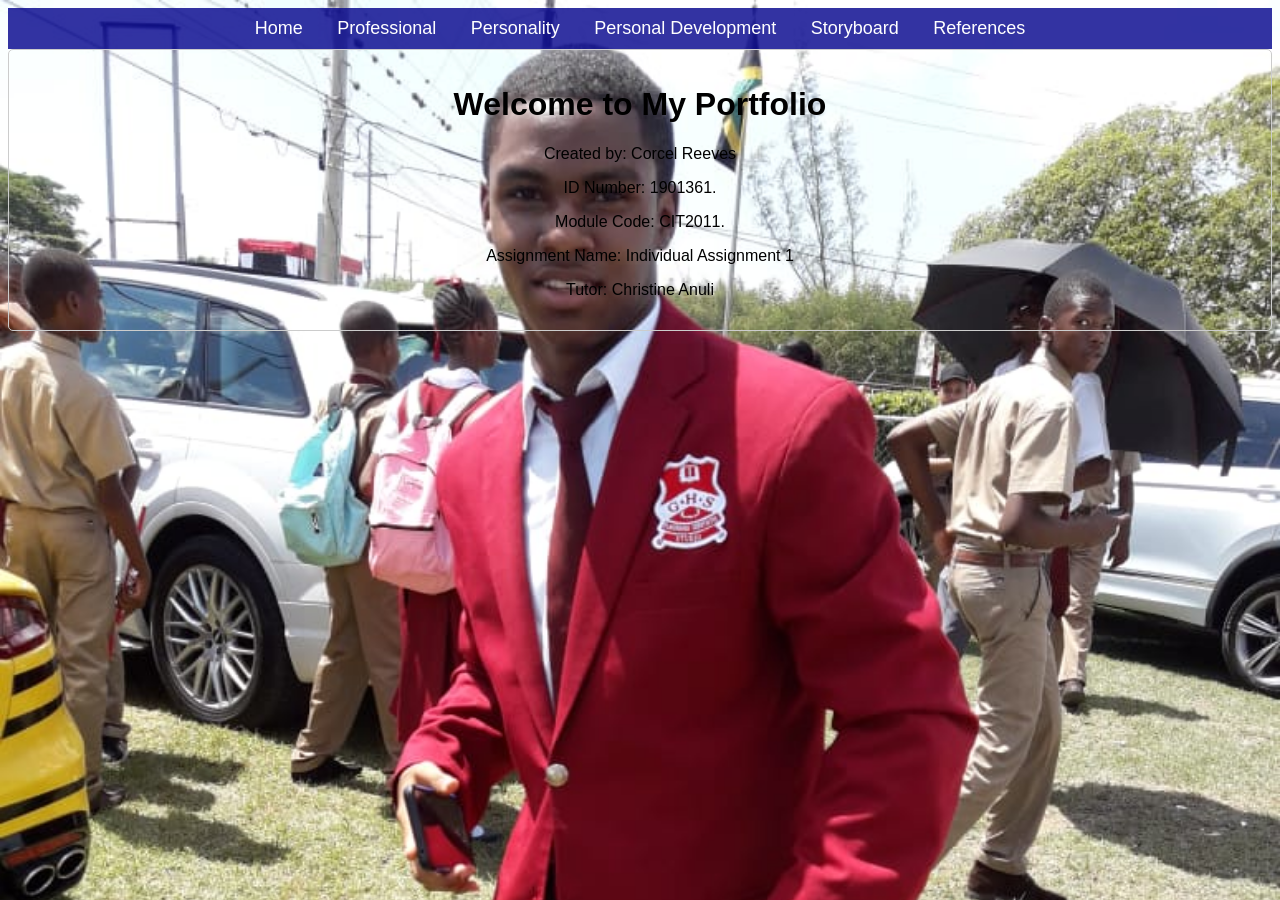
<file: index.html>
<!DOCTYPE html>
<html lang="en">
<head>
    <meta charset="UTF-8">
    <meta name="viewport" content="width=device-width, initial-scale=1.0">
    <title>My Portfolio</title>
    <link rel="stylesheet" href="styles.css">
</head>
<body>
    <div class="navbar">
        <a href="index.html">Home</a>
        <a href="professional.html">Professional</a>
        <a href="personality.html">Personality</a>
        <a href="personal_development.html">Personal Development</a>
        <a href="storyboard.html">Storyboard</a>
        <a href="references.html">References</a>
    </div>
    <div class="personbox">
    <h1>Welcome to My Portfolio</h1>
    <p>Created by: Corcel Reeves</p>
    <p>ID Number: 1901361.</p>
    <p>Module Code: CIT2011.</p>
    <p>Assignment Name: Individual Assignment 1  </p>
    <p>Tutor: Christine Anuli</p>
    </div>
</body>
</html>
</file>
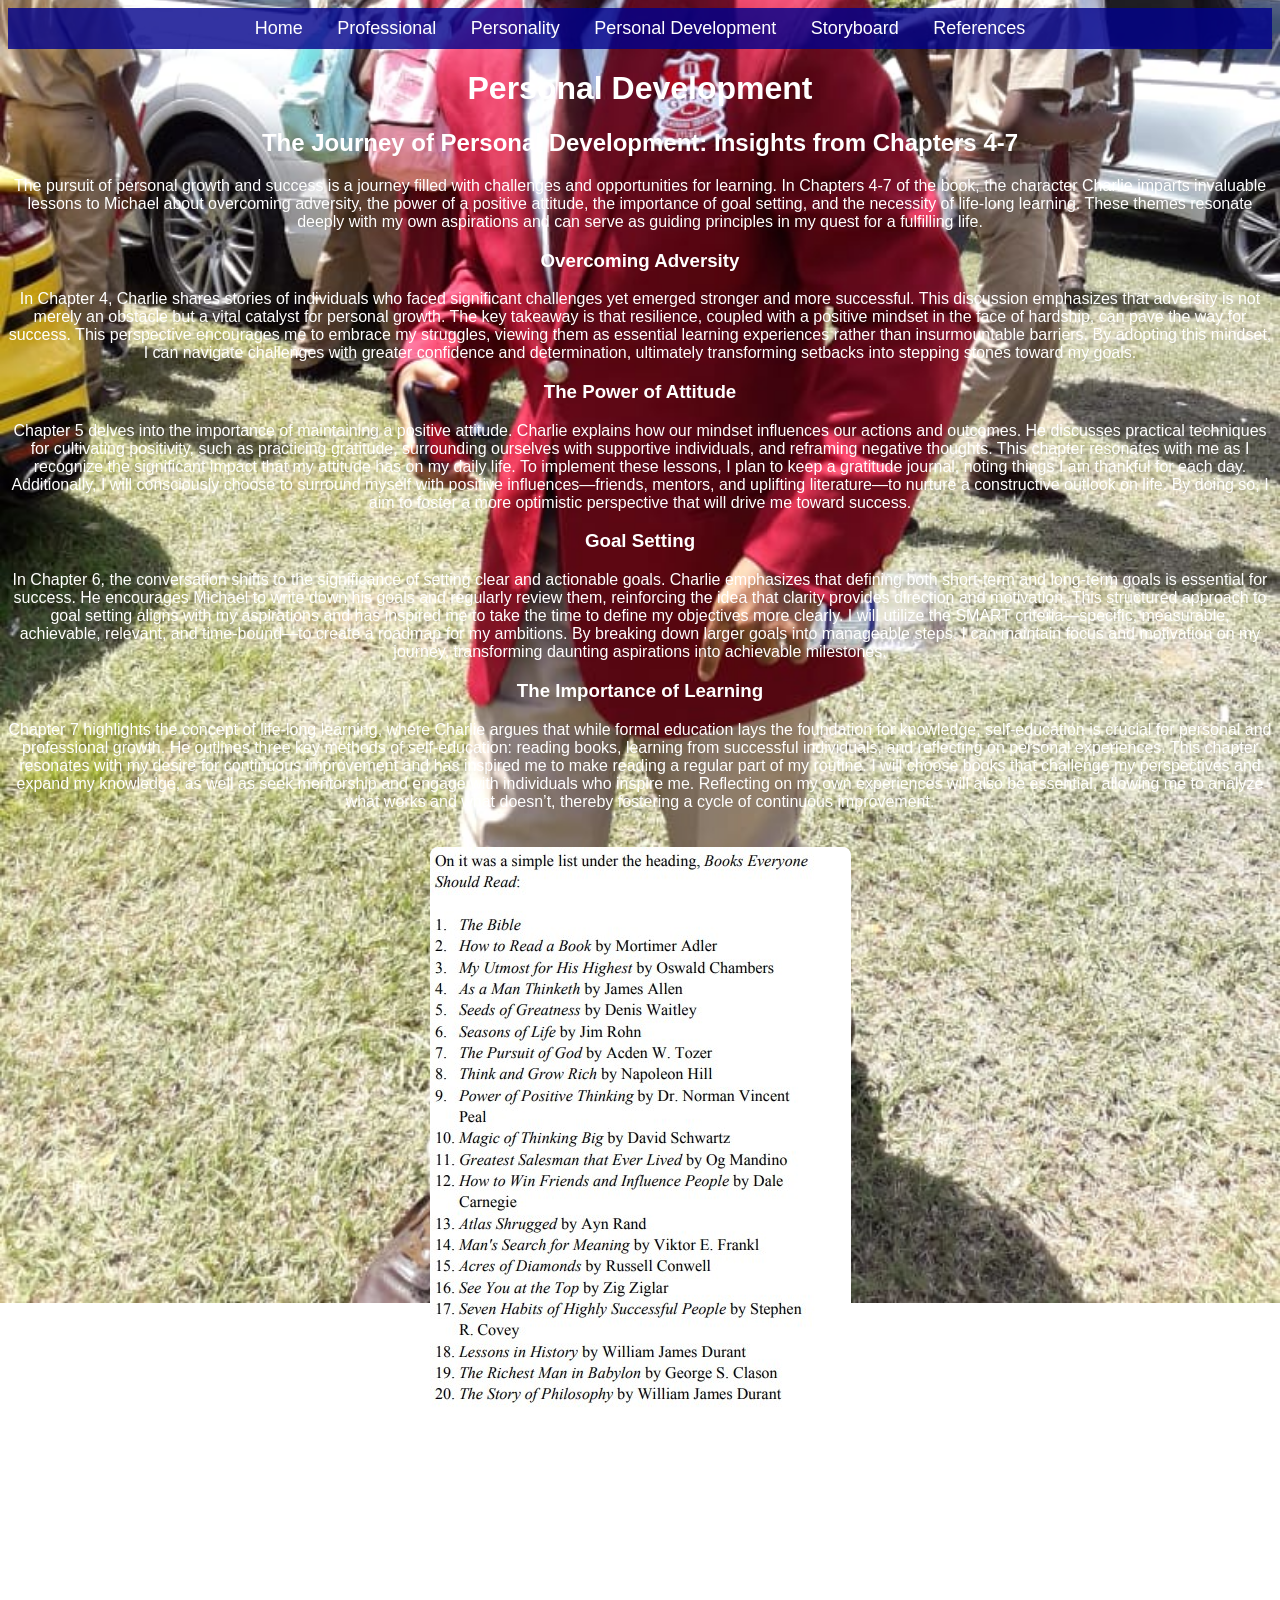
<file: personal.html>
<!DOCTYPE html>
<html lang="en">
<head>
    <meta charset="UTF-8">
    <meta name="viewport" content="width=device-width, initial-scale=1.0">
    <title>My Portfolio</title>
    <style>
        body {
            background: url('indexImage.jpg') no-repeat center center fixed;
            background-size: cover;
            color: white;
            font-family: Arial, sans-serif;
            text-align: center;
        }
        .navbar {
            background-color: rgba(0, 0, 139, 0.8);
            padding: 10px;
        }
        .navbar a {
            color: white;
            text-decoration: none;
            margin: 15px;
            font-size: 18px;
        }
        .navbar a:hover {
            text-decoration: underline;
        }
    </style>
</head>
<body>
    <div class="navbar">
        <a href="index.html">Home</a>
        <a href="professional.html">Professional</a>
        <a href="personality.html">Personality</a>
        <a href="personal_development.html">Personal Development</a>
        <a href="storyboard.html">Storyboard</a>
        <a href="references.html">References</a>
    </div>
    <h1>Personal Development</h1>
<h2>The Journey of Personal Development: Insights from Chapters 4-7</h2>
<p>The pursuit of personal growth and success is a journey filled with challenges and opportunities for learning. In Chapters 4-7 of the book, the character Charlie imparts invaluable lessons to Michael about overcoming adversity, the power of a positive attitude, the importance of goal setting, and the necessity of life-long learning. These themes resonate deeply with my own aspirations and can serve as guiding principles in my quest for a fulfilling life.</p>

<h3>Overcoming Adversity</h3>
<p>In Chapter 4, Charlie shares stories of individuals who faced significant challenges yet emerged stronger and more successful. This discussion emphasizes that adversity is not merely an obstacle but a vital catalyst for personal growth. The key takeaway is that resilience, coupled with a positive mindset in the face of hardship, can pave the way for success. This perspective encourages me to embrace my struggles, viewing them as essential learning experiences rather than insurmountable barriers. By adopting this mindset, I can navigate challenges with greater confidence and determination, ultimately transforming setbacks into stepping stones toward my goals.</p>

<h3>The Power of Attitude</h3>
<p>Chapter 5 delves into the importance of maintaining a positive attitude. Charlie explains how our mindset influences our actions and outcomes. He discusses practical techniques for cultivating positivity, such as practicing gratitude, surrounding ourselves with supportive individuals, and reframing negative thoughts. This chapter resonates with me as I recognize the significant impact that my attitude has on my daily life. To implement these lessons, I plan to keep a gratitude journal, noting things I am thankful for each day. Additionally, I will consciously choose to surround myself with positive influences—friends, mentors, and uplifting literature—to nurture a constructive outlook on life. By doing so, I aim to foster a more optimistic perspective that will drive me toward success.</p>

<h3>Goal Setting</h3>
<p>In Chapter 6, the conversation shifts to the significance of setting clear and actionable goals. Charlie emphasizes that defining both short-term and long-term goals is essential for success. He encourages Michael to write down his goals and regularly review them, reinforcing the idea that clarity provides direction and motivation. This structured approach to goal setting aligns with my aspirations and has inspired me to take the time to define my objectives more clearly. I will utilize the SMART criteria—specific, measurable, achievable, relevant, and time-bound—to create a roadmap for my ambitions. By breaking down larger goals into manageable steps, I can maintain focus and motivation on my journey, transforming daunting aspirations into achievable milestones.</p>

<h3>The Importance of Learning</h3>
<p>Chapter 7 highlights the concept of life-long learning, where Charlie argues that while formal education lays the foundation for knowledge, self-education is crucial for personal and professional growth. He outlines three key methods of self-education: reading books, learning from successful individuals, and reflecting on personal experiences. This chapter resonates with my desire for continuous improvement and has inspired me to make reading a regular part of my routine. I will choose books that challenge my perspectives and expand my knowledge, as well as seek mentorship and engage with individuals who inspire me. Reflecting on my own experiences will also be essential, allowing me to analyze what works and what doesn’t, thereby fostering a cycle of continuous improvement.</p>

<img src="bookexert.jpg" alt="Exert" style="max-width: 100%; height: auto; border-radius: 8px; margin: 20px 0;">

<h3>Conclusion</h3>
<p>The lessons presented in these chapters advocate for a proactive approach to life, encouraging resilience, positivity, goal-oriented actions, and a commitment to self-education. By integrating these principles into my daily routine, I can cultivate a richer, more successful, and fulfilling life. The journey of personal development is ongoing, and the insights gleaned from these chapters will serve as valuable tools in navigating the complexities of life, ultimately guiding me toward achieving my aspirations and leading a meaningful existence.</p>

<p>As a student pursuing a BSc in Computer Science, I am excited about the opportunities this degree offers in the fast-evolving tech landscape. Throughout my studies, I have developed a strong foundation in various essential skills that are crucial for success in this field.</p>

<p><strong>Key Skills Acquired:</strong></p>
<p><strong>Programming Proficiency:</strong> I have gained proficiency in multiple programming languages, including Python, HTML, and C. This skill allows me to develop software applications, solve complex problems, and automate tasks effectively.</p>
<p><strong>Problem-Solving Abilities:</strong> My coursework and projects have honed my ability to approach problems logically and creatively. I am adept at breaking down complex issues into manageable parts, enabling me to find innovative solutions in both academic and real-world scenarios.</p>

</body>
</html>
</file>
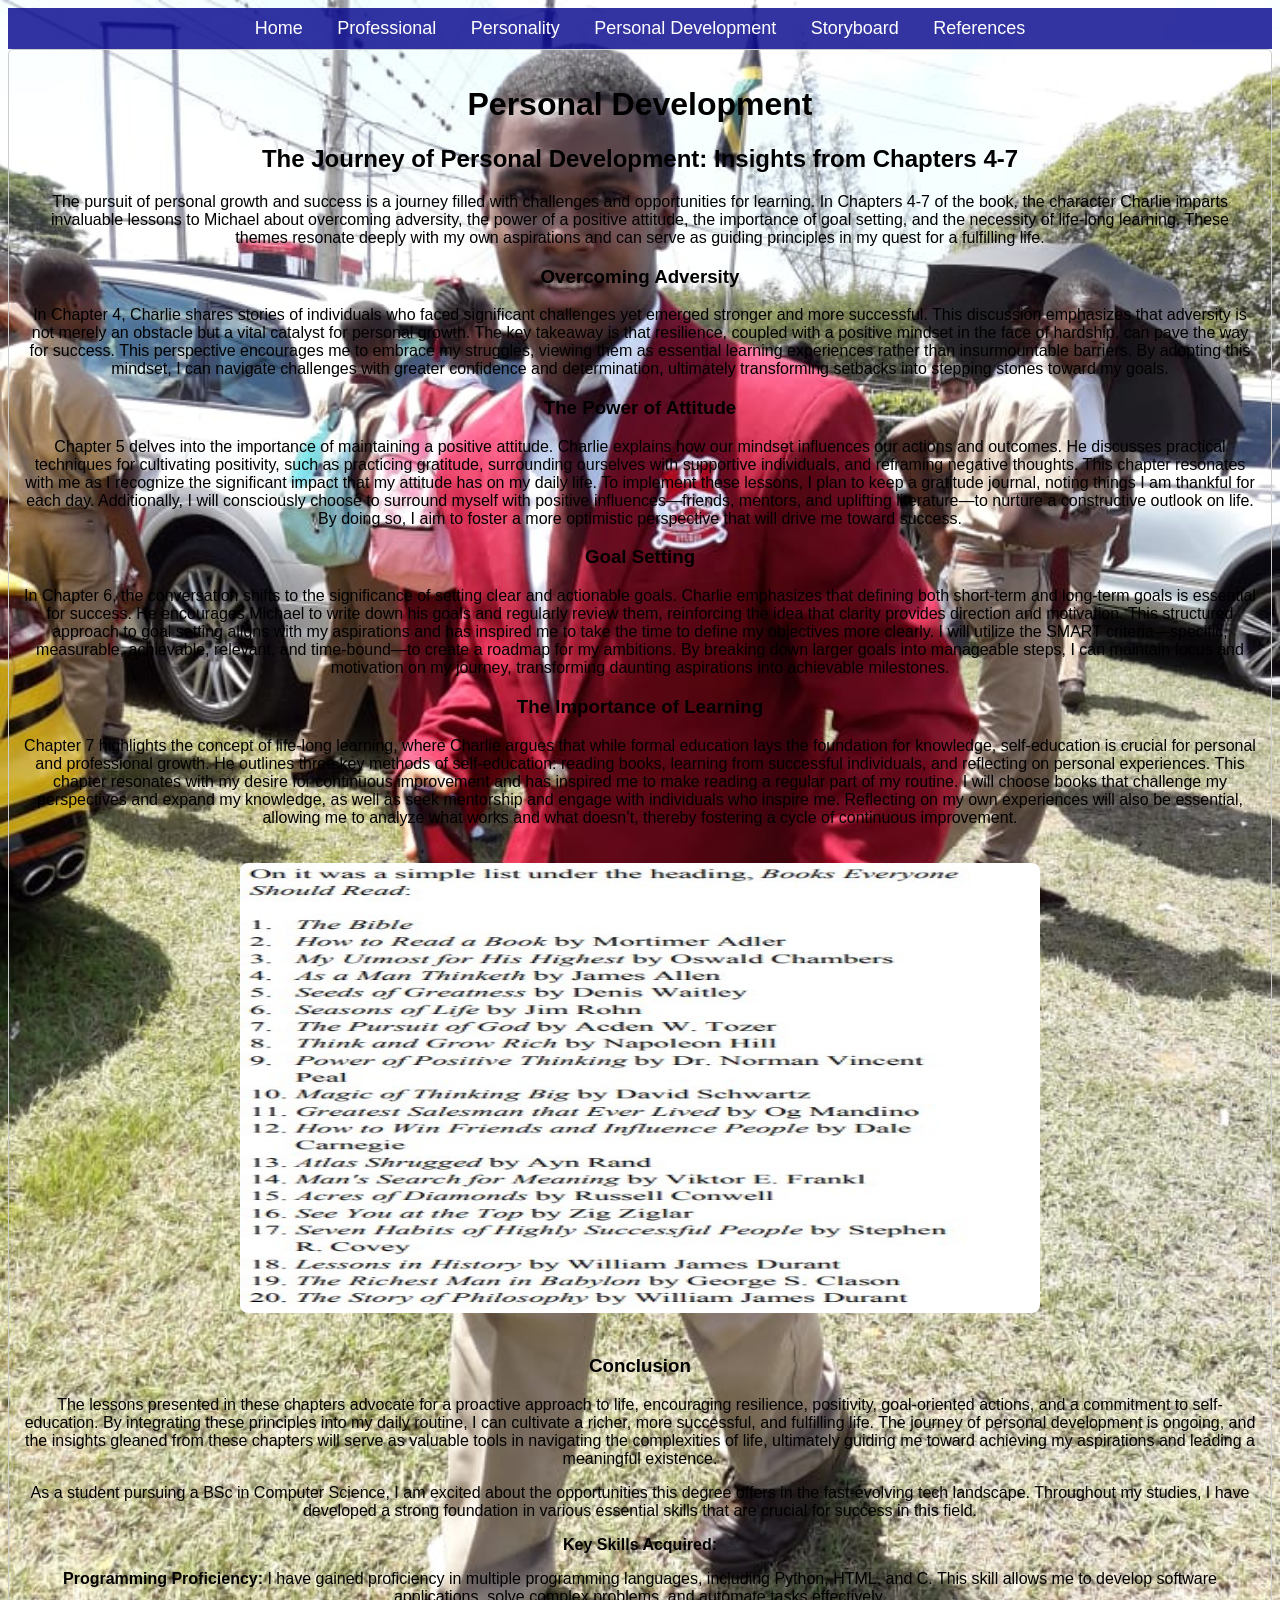
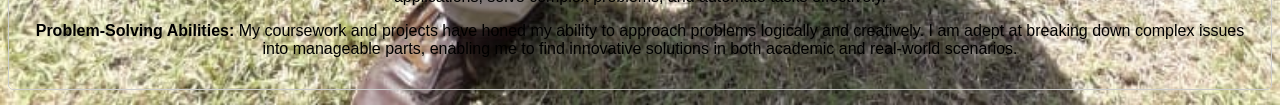
<file: personal_development.html>
<!DOCTYPE html>
<html lang="en">
<head>
    <meta charset="UTF-8">
    <meta name="viewport" content="width=device-width, initial-scale=1.0">
    <title>My Portfolio</title>
         <link rel="stylesheet" href="styles.css">
</head>
<body>
    <div class="navbar">
        <a href="index.html">Home</a>
        <a href="professional.html">Professional</a>
        <a href="personality.html">Personality</a>
        <a href="personal_development.html">Personal Development</a>
        <a href="storyboard.html">Storyboard</a>
        <a href="references.html">References</a>
    </div>
    <div class="personbox">
    <h1>Personal Development</h1>
<h2>The Journey of Personal Development: Insights from Chapters 4-7</h2>
<p>The pursuit of personal growth and success is a journey filled with challenges and opportunities for learning. In Chapters 4-7 of the book, the character Charlie imparts invaluable lessons to Michael about overcoming adversity, the power of a positive attitude, the importance of goal setting, and the necessity of life-long learning. These themes resonate deeply with my own aspirations and can serve as guiding principles in my quest for a fulfilling life.</p>

<h3>Overcoming Adversity</h3>
<p>In Chapter 4, Charlie shares stories of individuals who faced significant challenges yet emerged stronger and more successful. This discussion emphasizes that adversity is not merely an obstacle but a vital catalyst for personal growth. The key takeaway is that resilience, coupled with a positive mindset in the face of hardship, can pave the way for success. This perspective encourages me to embrace my struggles, viewing them as essential learning experiences rather than insurmountable barriers. By adopting this mindset, I can navigate challenges with greater confidence and determination, ultimately transforming setbacks into stepping stones toward my goals.</p>

<h3>The Power of Attitude</h3>
<p>Chapter 5 delves into the importance of maintaining a positive attitude. Charlie explains how our mindset influences our actions and outcomes. He discusses practical techniques for cultivating positivity, such as practicing gratitude, surrounding ourselves with supportive individuals, and reframing negative thoughts. This chapter resonates with me as I recognize the significant impact that my attitude has on my daily life. To implement these lessons, I plan to keep a gratitude journal, noting things I am thankful for each day. Additionally, I will consciously choose to surround myself with positive influences—friends, mentors, and uplifting literature—to nurture a constructive outlook on life. By doing so, I aim to foster a more optimistic perspective that will drive me toward success.</p>

<h3>Goal Setting</h3>
<p>In Chapter 6, the conversation shifts to the significance of setting clear and actionable goals. Charlie emphasizes that defining both short-term and long-term goals is essential for success. He encourages Michael to write down his goals and regularly review them, reinforcing the idea that clarity provides direction and motivation. This structured approach to goal setting aligns with my aspirations and has inspired me to take the time to define my objectives more clearly. I will utilize the SMART criteria—specific, measurable, achievable, relevant, and time-bound—to create a roadmap for my ambitions. By breaking down larger goals into manageable steps, I can maintain focus and motivation on my journey, transforming daunting aspirations into achievable milestones.</p>

<h3>The Importance of Learning</h3>
<p>Chapter 7 highlights the concept of life-long learning, where Charlie argues that while formal education lays the foundation for knowledge, self-education is crucial for personal and professional growth. He outlines three key methods of self-education: reading books, learning from successful individuals, and reflecting on personal experiences. This chapter resonates with my desire for continuous improvement and has inspired me to make reading a regular part of my routine. I will choose books that challenge my perspectives and expand my knowledge, as well as seek mentorship and engage with individuals who inspire me. Reflecting on my own experiences will also be essential, allowing me to analyze what works and what doesn’t, thereby fostering a cycle of continuous improvement.</p>

<img src="bookexert.jpg" alt="Exert" style="max-width: 100%; height: auto; border-radius: 8px; margin: 20px 0;">

<h3>Conclusion</h3>
<p>The lessons presented in these chapters advocate for a proactive approach to life, encouraging resilience, positivity, goal-oriented actions, and a commitment to self-education. By integrating these principles into my daily routine, I can cultivate a richer, more successful, and fulfilling life. The journey of personal development is ongoing, and the insights gleaned from these chapters will serve as valuable tools in navigating the complexities of life, ultimately guiding me toward achieving my aspirations and leading a meaningful existence.</p>

<p>As a student pursuing a BSc in Computer Science, I am excited about the opportunities this degree offers in the fast-evolving tech landscape. Throughout my studies, I have developed a strong foundation in various essential skills that are crucial for success in this field.</p>

<p><strong>Key Skills Acquired:</strong></p>
<p><strong>Programming Proficiency:</strong> I have gained proficiency in multiple programming languages, including Python, HTML, and C. This skill allows me to develop software applications, solve complex problems, and automate tasks effectively.</p>
<p><strong>Problem-Solving Abilities:</strong> My coursework and projects have honed my ability to approach problems logically and creatively. I am adept at breaking down complex issues into manageable parts, enabling me to find innovative solutions in both academic and real-world scenarios.</p>
    </div>
</body>
</html>
</file>
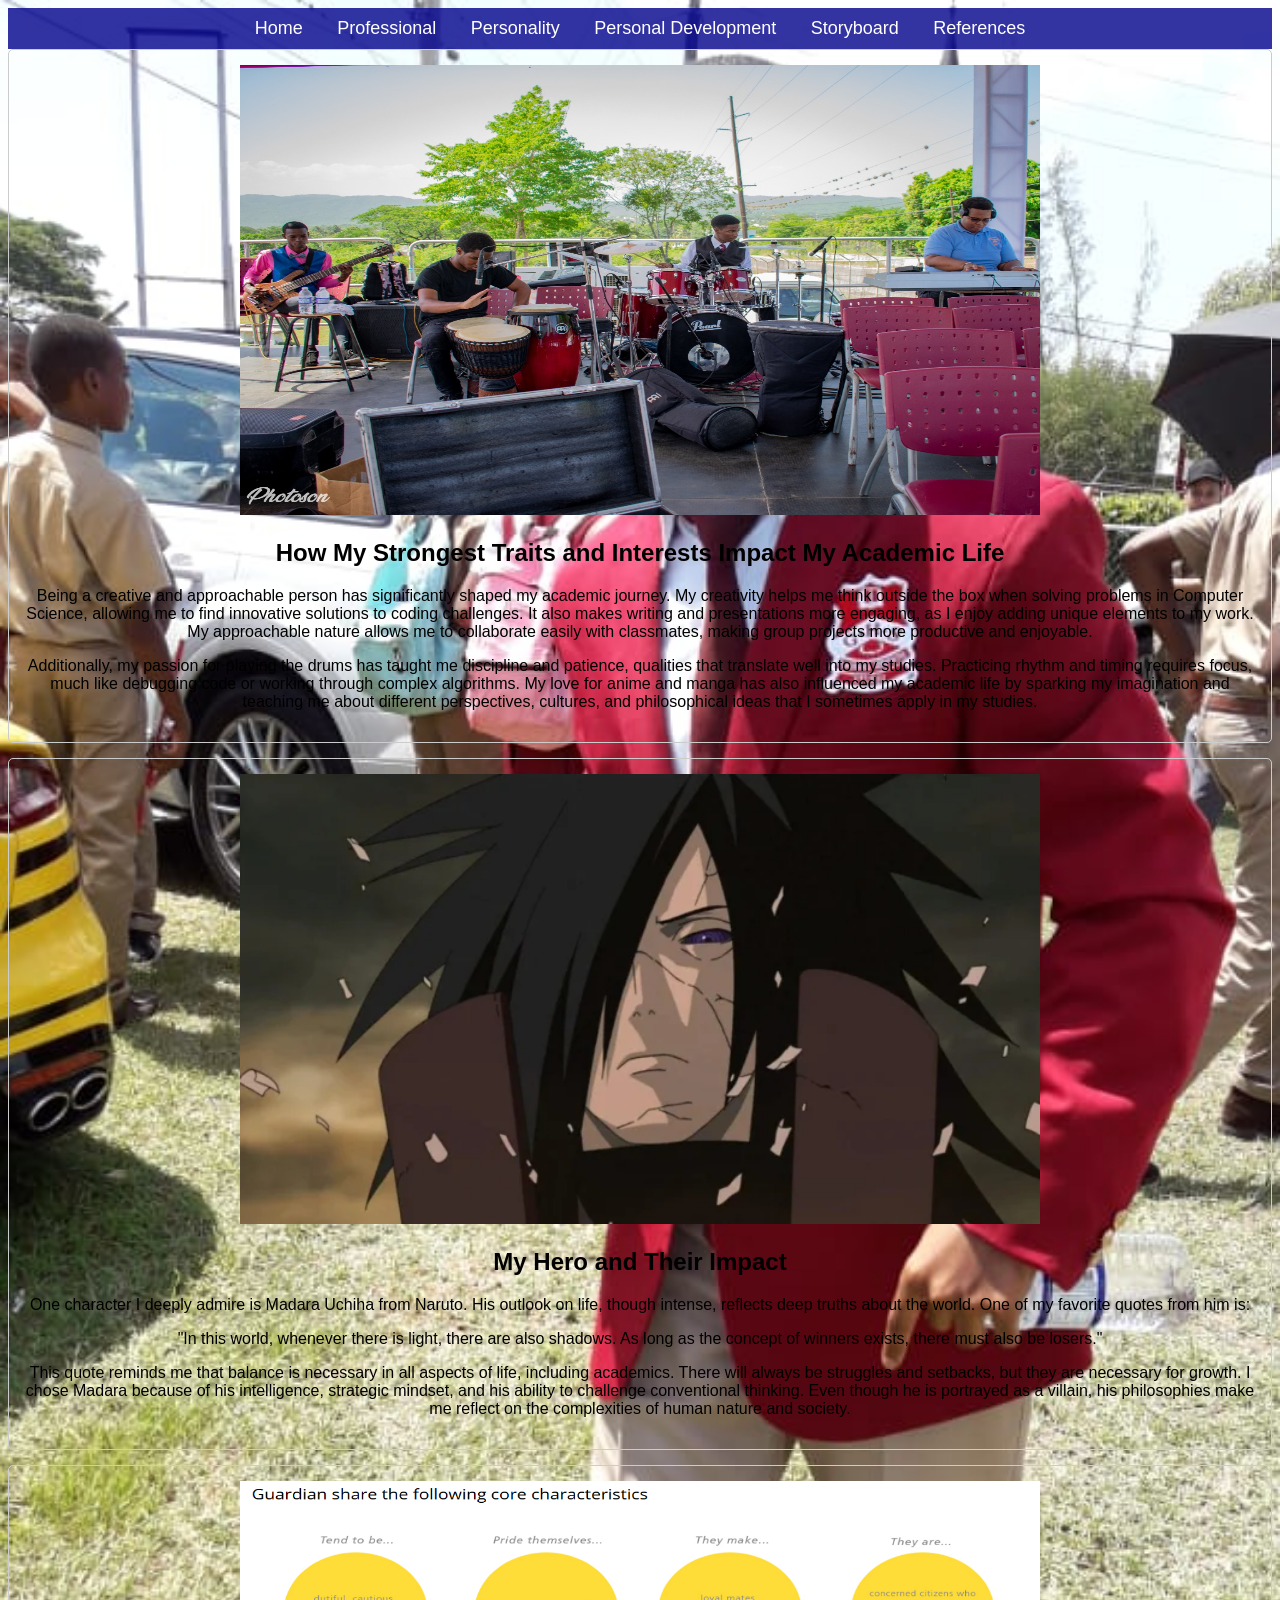
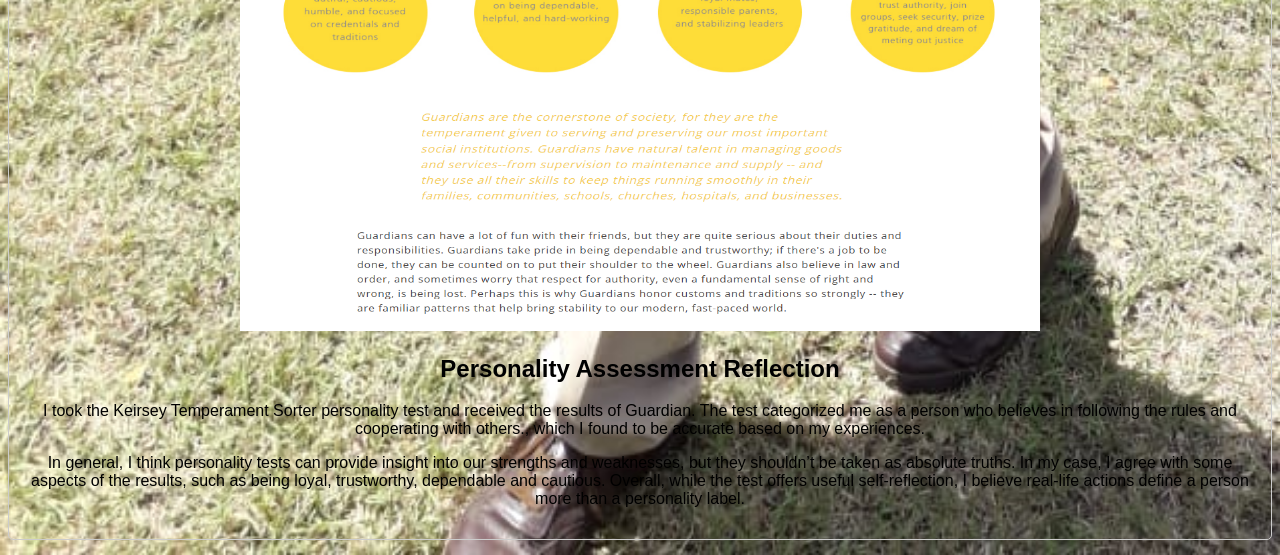
<file: personality.html>
<!DOCTYPE html>
<html lang="en">
<head>
    <meta charset="UTF-8">
    <meta name="viewport" content="width=device-width, initial-scale=1.0">
    <title>My Portfolio</title>
         <link rel="stylesheet" href="styles.css">
</head>
<body>
    <div class="navbar">
        <a href="index.html">Home</a>
        <a href="professional.html">Professional</a>
        <a href="personality.html">Personality</a>
        <a href="personal_development.html">Personal Development</a>
        <a href="storyboard.html">Storyboard</a>
        <a href="references.html">References</a>
    </div>
    <div class="personbox">
    <img src="bandimage.jpg" alt="Creative and Approachable" />
    <h2>How My Strongest Traits and Interests Impact My Academic Life</h2>
    <p>Being a creative and approachable person has significantly shaped my academic journey. My creativity helps me think outside the box when solving problems in Computer Science, allowing me to find innovative solutions to coding challenges. It also makes writing and presentations more engaging, as I enjoy adding unique elements to my work. My approachable nature allows me to collaborate easily with classmates, making group projects more productive and enjoyable.</p>
    <p>Additionally, my passion for playing the drums has taught me discipline and patience, qualities that translate well into my studies. Practicing rhythm and timing requires focus, much like debugging code or working through complex algorithms. My love for anime and manga has also influenced my academic life by sparking my imagination and teaching me about different perspectives, cultures, and philosophical ideas that I sometimes apply in my studies.</p>
</div>

<div class="personbox">
    <img src="madara.png" alt="Madara Uchiha" />
    <h2>My Hero and Their Impact</h2>
    <p>One character I deeply admire is Madara Uchiha from Naruto. His outlook on life, though intense, reflects deep truths about the world. One of my favorite quotes from him is:</p>
    <blockquote>"In this world, whenever there is light, there are also shadows. As long as the concept of winners exists, there must also be losers."</blockquote>
    <p>This quote reminds me that balance is necessary in all aspects of life, including academics. There will always be struggles and setbacks, but they are necessary for growth. I chose Madara because of his intelligence, strategic mindset, and his ability to challenge conventional thinking. Even though he is portrayed as a villain, his philosophies make me reflect on the complexities of human nature and society.</p>
</div>

<div class="personbox">
    <img src="personality.png" alt="Personality Assessment" />
    <h2>Personality Assessment Reflection</h2>
    <p>I took the Keirsey Temperament Sorter personality test and received the results of Guardian. The test categorized me as a person who believes in following the rules and cooperating with others., which I found to be accurate based on my experiences.</p>
    <p>In general, I think personality tests can provide insight into our strengths and weaknesses, but they shouldn’t be taken as absolute truths. In my case, I agree with some aspects of the results, such as being loyal, trustworthy, dependable and cautious. Overall, while the test offers useful self-reflection, I believe real-life actions define a person more than a personality label.</p>
</div>

</body>
</html>
</file>
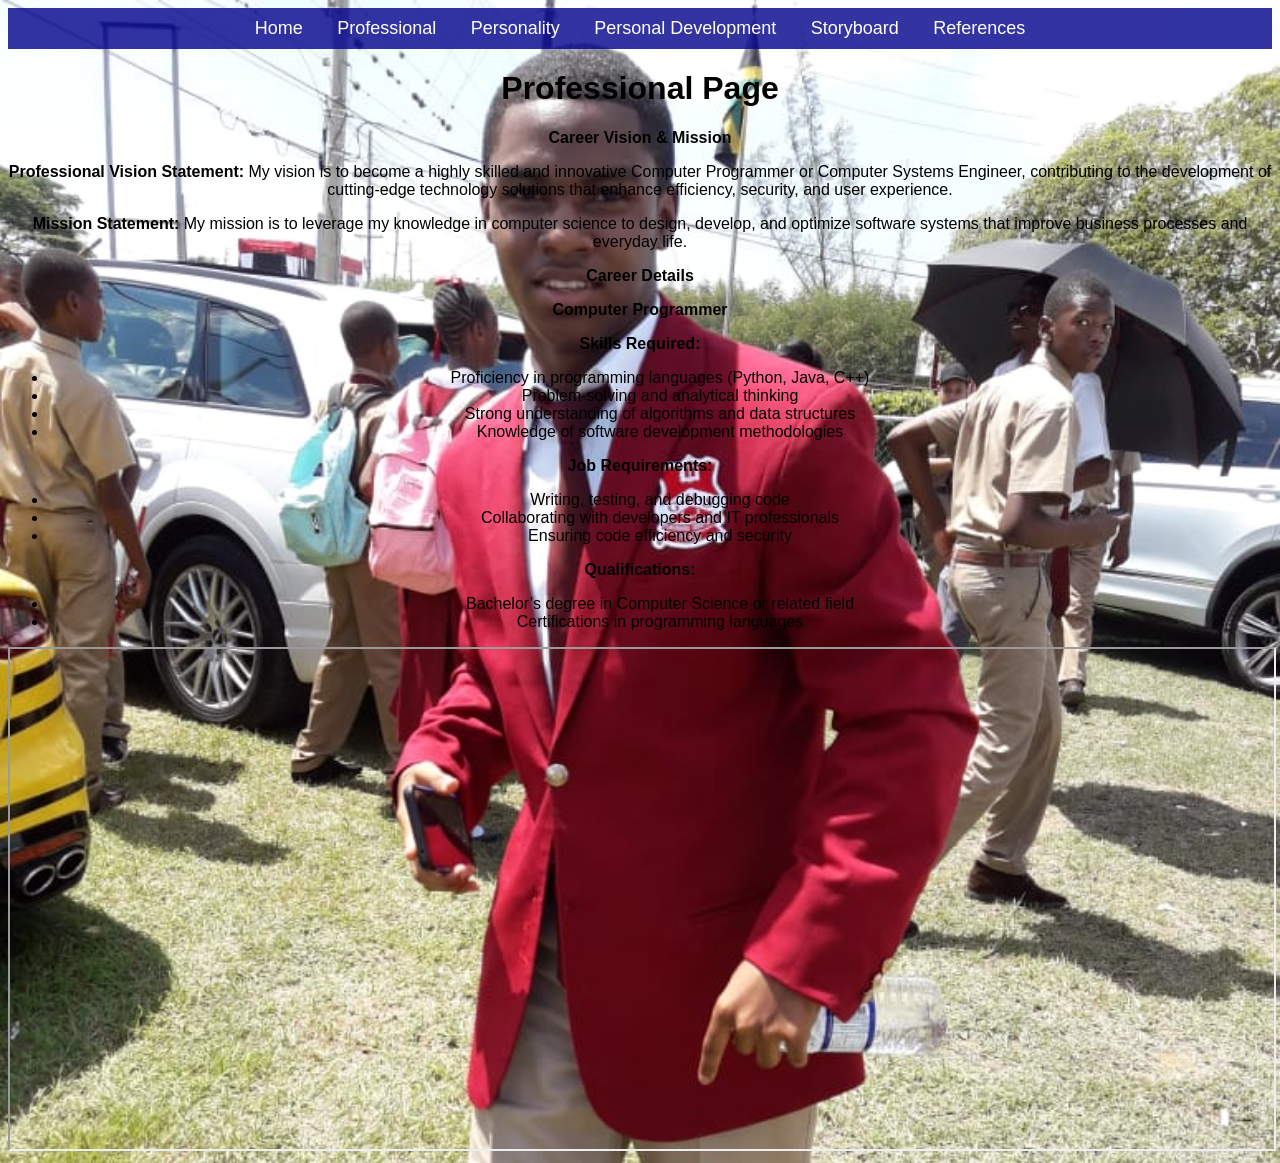
<file: professional.html>
<!DOCTYPE html>
<html lang="en">
<head>
    <meta charset="UTF-8">
    <meta name="viewport" content="width=device-width, initial-scale=1.0">
    <title>My Portfolio</title>
          <link rel="stylesheet" href="styles.css">

</head>
<body>
    <div class="navbar">
        <a href="index.html">Home</a>
        <a href="professional.html">Professional</a>
        <a href="personality.html">Personality</a>
        <a href="personal_development.html">Personal Development</a>
        <a href="storyboard.html">Storyboard</a>
        <a href="references.html">References</a>
    </div>
    <h1>Professional Page</h1>
     <div class="container">
        <p><strong>Career Vision & Mission</strong></p>
        
        <p><strong>Professional Vision Statement:</strong> My vision is to become a highly skilled and innovative Computer Programmer or Computer Systems Engineer, contributing to the development of cutting-edge technology solutions that enhance efficiency, security, and user experience.</p>
        
        <p><strong>Mission Statement:</strong> My mission is to leverage my knowledge in computer science to design, develop, and optimize software systems that improve business processes and everyday life.</p>
        
        <p><strong>Career Details</strong></p>
        
        <p><strong>Computer Programmer</strong></p>
        <p><strong>Skills Required:</strong></p>
        <ul>
            <li>Proficiency in programming languages (Python, Java, C++)</li>
            <li>Problem-solving and analytical thinking</li>
            <li>Strong understanding of algorithms and data structures</li>
            <li>Knowledge of software development methodologies</li>
        </ul>
        <p><strong>Job Requirements:</strong></p>
        <ul>
            <li>Writing, testing, and debugging code</li>
            <li>Collaborating with developers and IT professionals</li>
            <li>Ensuring code efficiency and security</li>
        </ul>
        <p><strong>Qualifications:</strong></p>
        <ul>
            <li>Bachelor’s degree in Computer Science or related field</li>
            <li>Certifications in programming languages</li>
        </ul>
    </div>
  <iframe class="pdf" src="Resume.docx.pdf" width="800" height="500"></iframe>
</body>
</html>
</file>
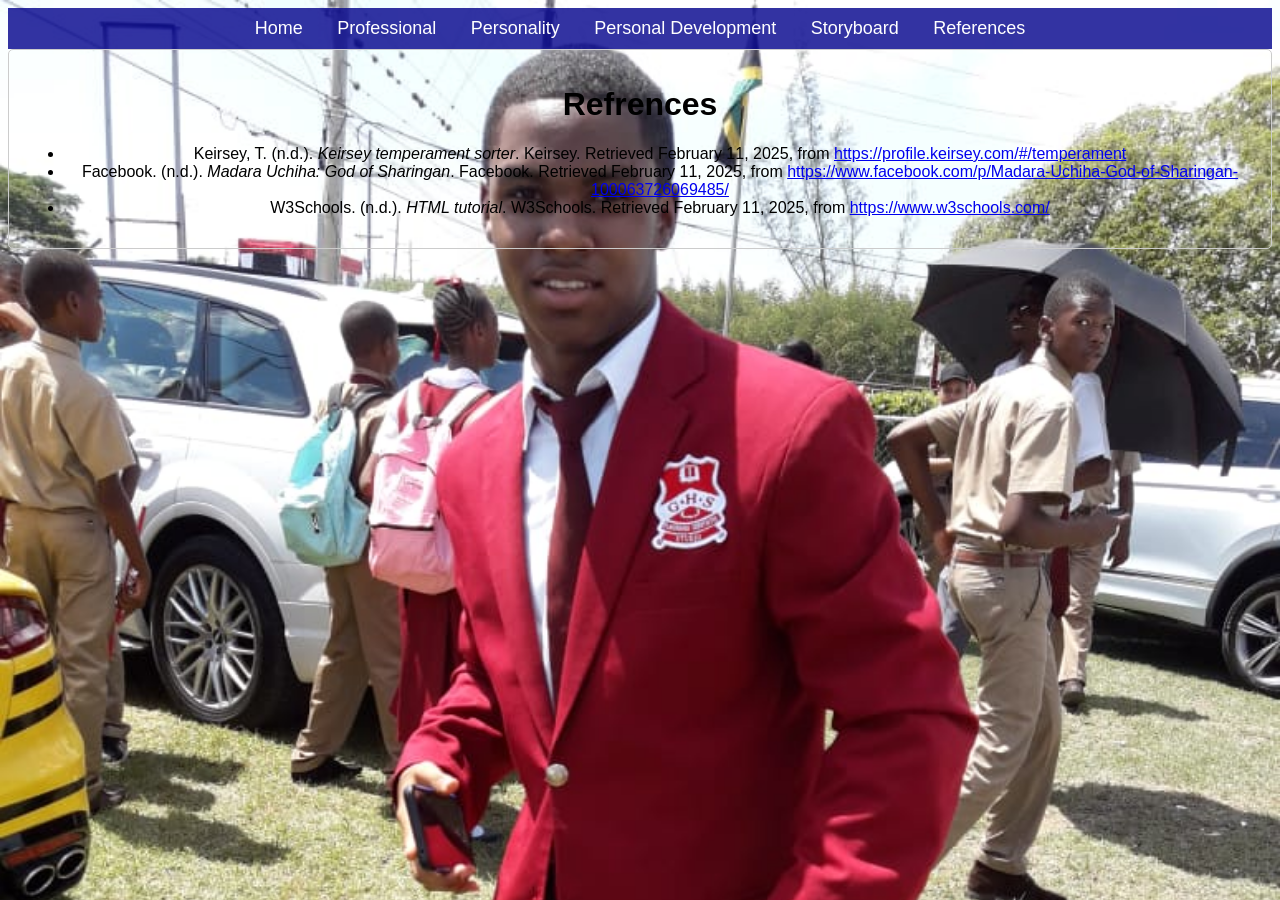
<file: references.html>
<!DOCTYPE html>
<html lang="en">
<head>
    <meta charset="UTF-8">
    <meta name="viewport" content="width=device-width, initial-scale=1.0">
    <title>My Portfolio</title>
  <link rel="stylesheet" href="styles.css">
</head>
<body>
    <div class="navbar">
        <a href="index.html">Home</a>
        <a href="professional.html">Professional</a>
        <a href="personality.html">Personality</a>
        <a href="personal_development.html">Personal Development</a>
        <a href="storyboard.html">Storyboard</a>
        <a href="references.html">References</a>
    </div>
    <div class="personbox">
    <h1>Refrences</h1>
<ul>
  <li>Keirsey, T. (n.d.). <i>Keirsey temperament sorter</i>. Keirsey. Retrieved February 11, 2025, from <a href="https://profile.keirsey.com/#/temperament">https://profile.keirsey.com/#/temperament</a></li>
  <li>Facebook. (n.d.). <i>Madara Uchiha: God of Sharingan</i>. Facebook. Retrieved February 11, 2025, from <a href="https://www.facebook.com/p/Madara-Uchiha-God-of-Sharingan-100063726069485/">https://www.facebook.com/p/Madara-Uchiha-God-of-Sharingan-100063726069485/</a></li>
  <li>W3Schools. (n.d.). <i>HTML tutorial</i>. W3Schools. Retrieved February 11, 2025, from <a href="https://www.w3schools.com/">https://www.w3schools.com/</a></li>
</ul>
    </div>
</body>
</html>
</file>
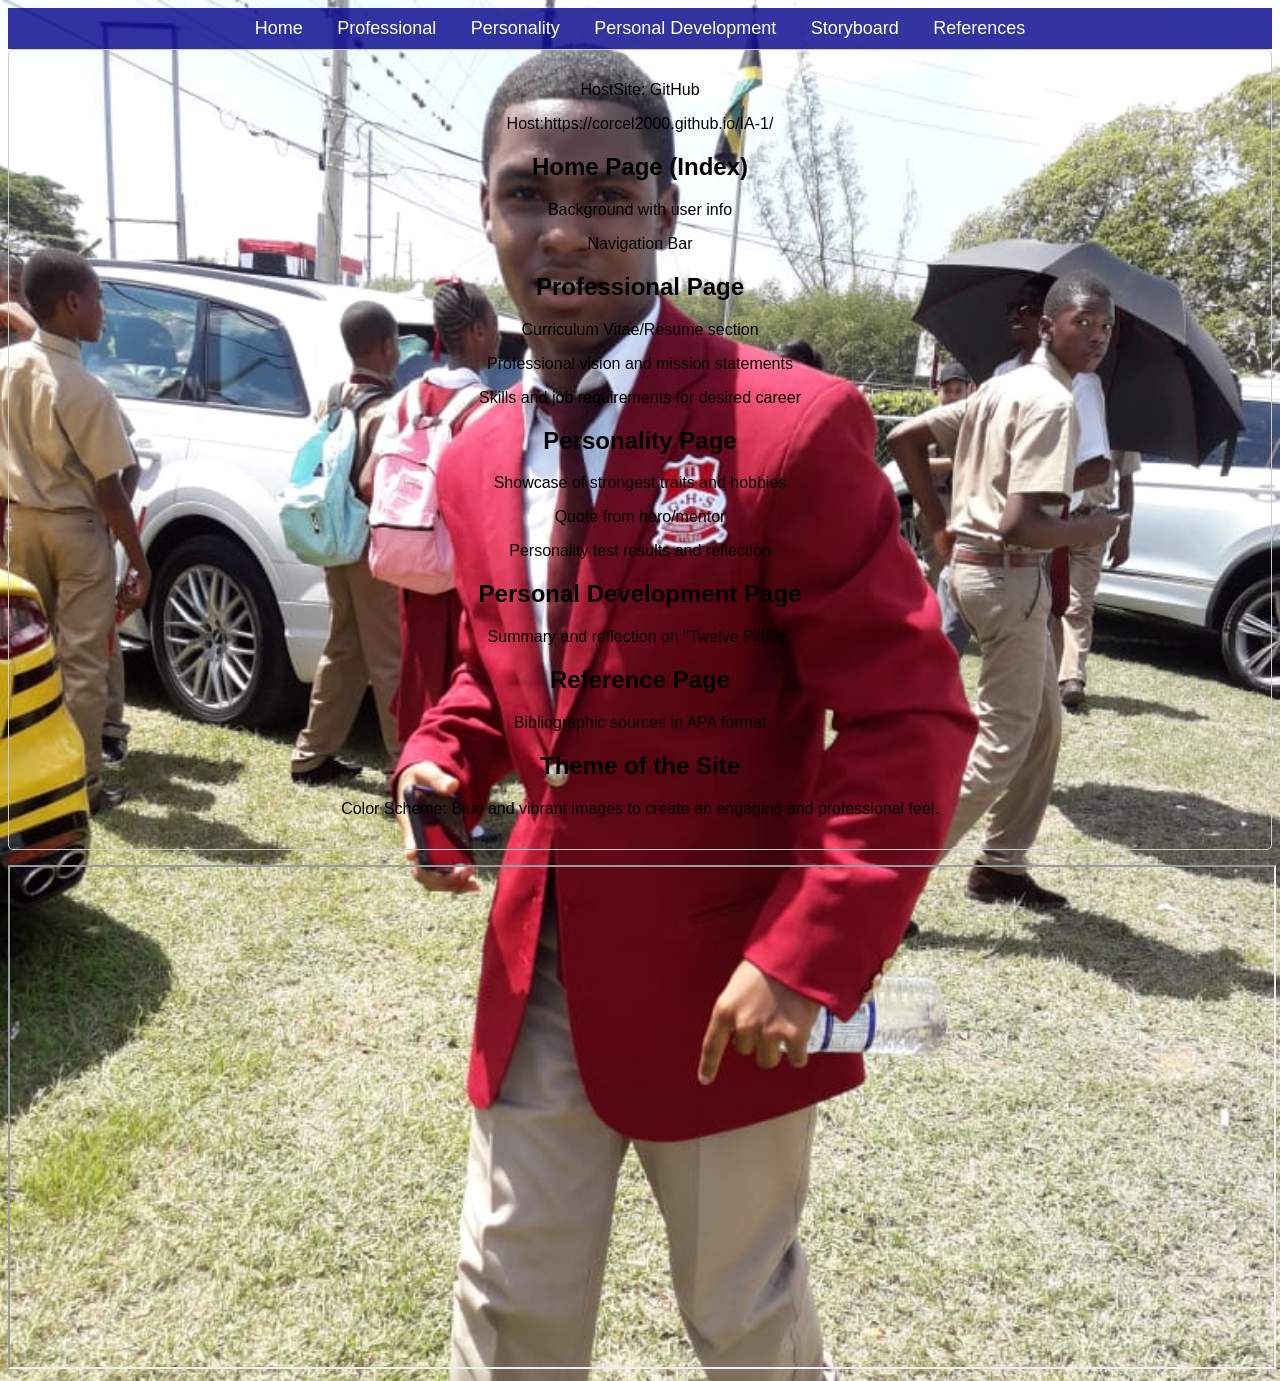
<file: storyboard.html>
<!DOCTYPE html>
<html lang="en">
<head>
    <meta charset="UTF-8">
    <meta name="viewport" content="width=device-width, initial-scale=1.0">
    <title>My Portfolio</title>
         <link rel="stylesheet" href="styles.css">
</head>
<body>
        <div class="navbar">
        <a href="index.html">Home</a>
        <a href="professional.html">Professional</a>
        <a href="personality.html">Personality</a>
        <a href="personal_development.html">Personal Development</a>
        <a href="storyboard.html">Storyboard</a>
        <a href="references.html">References</a>
    </div>
    
<div class="personbox">
    <p>HostSite: GitHub </p>
    <p>Host:https://corcel2000.github.io/IA-1/ </p>
    
    <h2>Home Page (Index)</h2>
    <p>Background with user info</p>
    <p>Navigation Bar</p>

    <h2>Professional Page</h2>
    <p>Curriculum Vitae/Resume section</p>
    <p>Professional vision and mission statements</p>
    <p>Skills and job requirements for desired career</p>

    <h2>Personality Page</h2>
    <p>Showcase of strongest traits and hobbies</p>
    <p>Quote from hero/mentor</p>
    <p>Personality test results and reflection</p>

    <h2>Personal Development Page</h2>
    <p>Summary and reflection on "Twelve Pillars"</p>

    <h2>Reference Page</h2>
    <p>Bibliographic sources in APA format</p>

    <h2>Theme of the Site</h2>
    <p>Color Scheme: Blue and vibrant images to create an engaging and professional feel.</p>
</div>

      <iframe class="pdf" src="storyboard.pdf" width="800" height="500"></iframe>

</body>
</html>
</file>
<file: styles.css>
body {
            background: url('indexImage.jpg');
            background-size: cover;
            color: black;
            font-family: Arial, sans-serif;
            text-align: center;
        }
        .navbar {
            background-color: rgba(0, 0, 139, 0.8);
            padding: 10px;
        }
        .navbar a {
            color: white;
            text-decoration: none;
            margin: 15px;
            font-size: 18px;
        }
        .navbar a:hover {
            text-decoration: underline;
        }
.personbox {
border: 1px solid #ccc;
            border-radius: 5px;
            padding: 15px;
            margin-bottom: 15px;
            transition: background-color 0.3s;
}

.personbox:hover {
 background-color: #f0f0f0;
}
.pdf {
        width: 100%;
        aspect-ratio: 4 / 3;
    }
    .pdf
     .container {
            max-width: 800px;
            margin: auto;
            background: white;
            padding: 20px;
            border-radius: 10px;
            box-shadow: 0 0 10px rgba(0, 0, 0, 0.1);
            transition: background 0.3s ease-in-out;
        }
        .container:hover {
            background: #e0e0e0;
        }
img {
  width: 800px;
  height: auto;
  aspect-ratio: 16 / 9;
}
</file>
